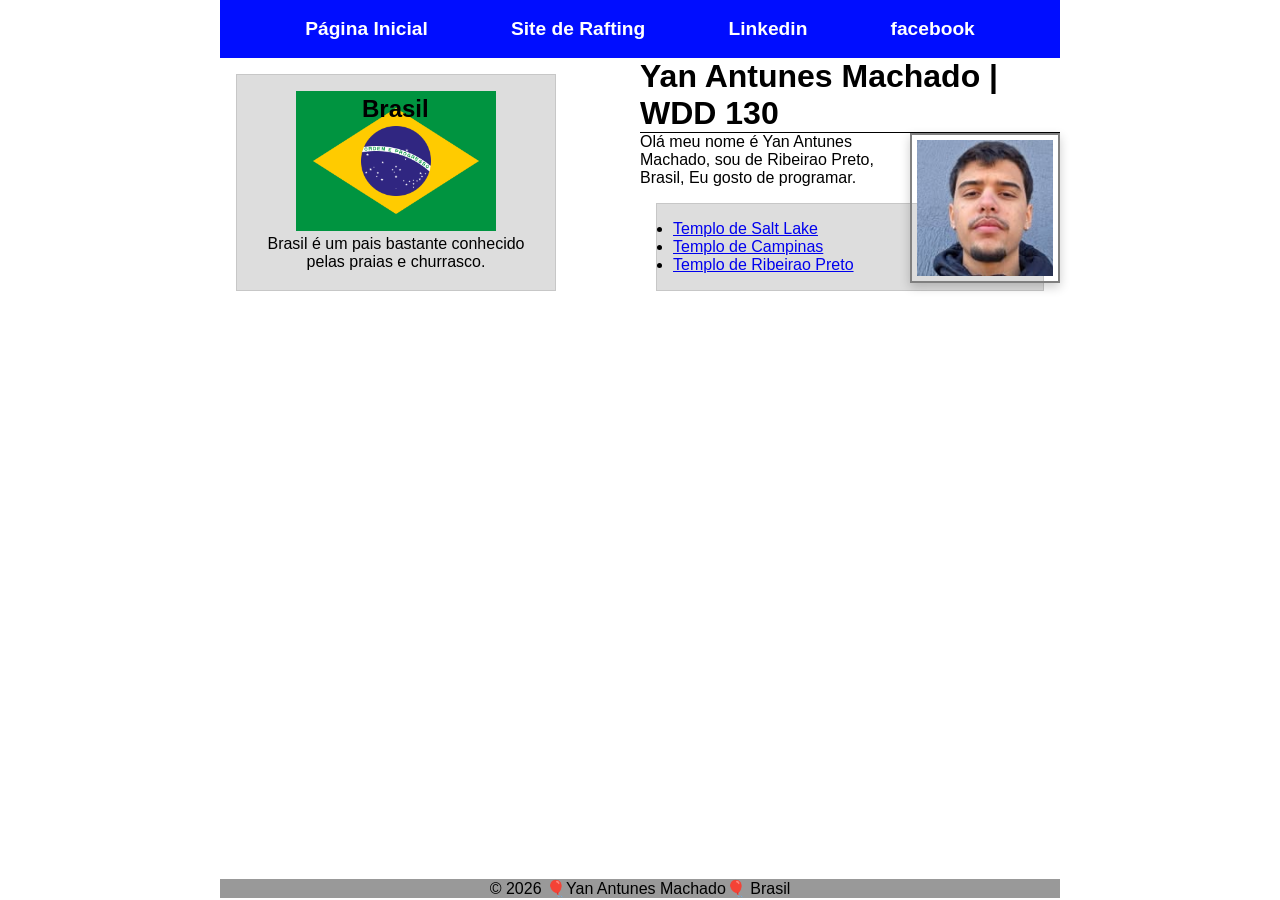
<file: index.html>
<!DOCTYPE html>
<html lang="pt-br">
<head>
    <meta charset="UTF-8">
    <meta name="viewport" content="width=device-width, initial-scale=1.0">
    <title>Yan Antunes Machado | WDD 130</title>
    <meta name="description" content="Me chamo Yan Antunes, está pagina é uma pagina inicial da tarefa da BYU">
    <meta name="author" content="Yan Antunes Machado">
    <link rel="stylesheet" href="estilos/estilos.css">
</head>
<body>
    <header>
        <nav>
            <a href="#">Página Inicial</a>
            <a href="wwr/sobre.html">Site de Rafting</a>
            <a href="https://linkedin.com">Linkedin</a>
            <a href="https://facebook.com">facebook</a>
        </nav>
    </header>
    <div class="grid">
        <main>
            <h1>Yan Antunes Machado | WDD 130</h1>
            <img src="imagens/perfil.jpg" alt="Olá, meu nome é Yan Antunes Machado" width="200">
            <p>Olá meu nome é Yan Antunes Machado, sou de Ribeirao Preto, Brasil, Eu gosto de programar.</p>
            <ul class="caixa">
                <li><a href="https://www.churchofjesuschrist.org/temples/details/salt-lake-temple?lang=por" target="_blank">Templo de Salt Lake</a></li>
                <li><a href="https://www.churchofjesuschrist.org/temples/details/campinas-brazil-temple?lang=por" target="_blank">Templo de Campinas</a></li>
                <li><a href="https://www.churchofjesuschrist.org/temples/details/ribeirao-preto-brazil-temple?lang=por" target="_blank">Templo de Ribeirao Preto</a></li>
            </ul>
        </main>
        <aside class="caixa">
            <h2>Brasil</h2>
            <img src="imagens/flag-brazil.svg.webp" alt="Bandeira do Brasil">
            <p>Brasil é um pais bastante conhecido pelas praias e churrasco.</p>
        </aside>
    </div>
    <footer>
        <p>© 2026 🎈Yan Antunes Machado🎈 Brasil</p>
    </footer>
</body>
</html>
</file>
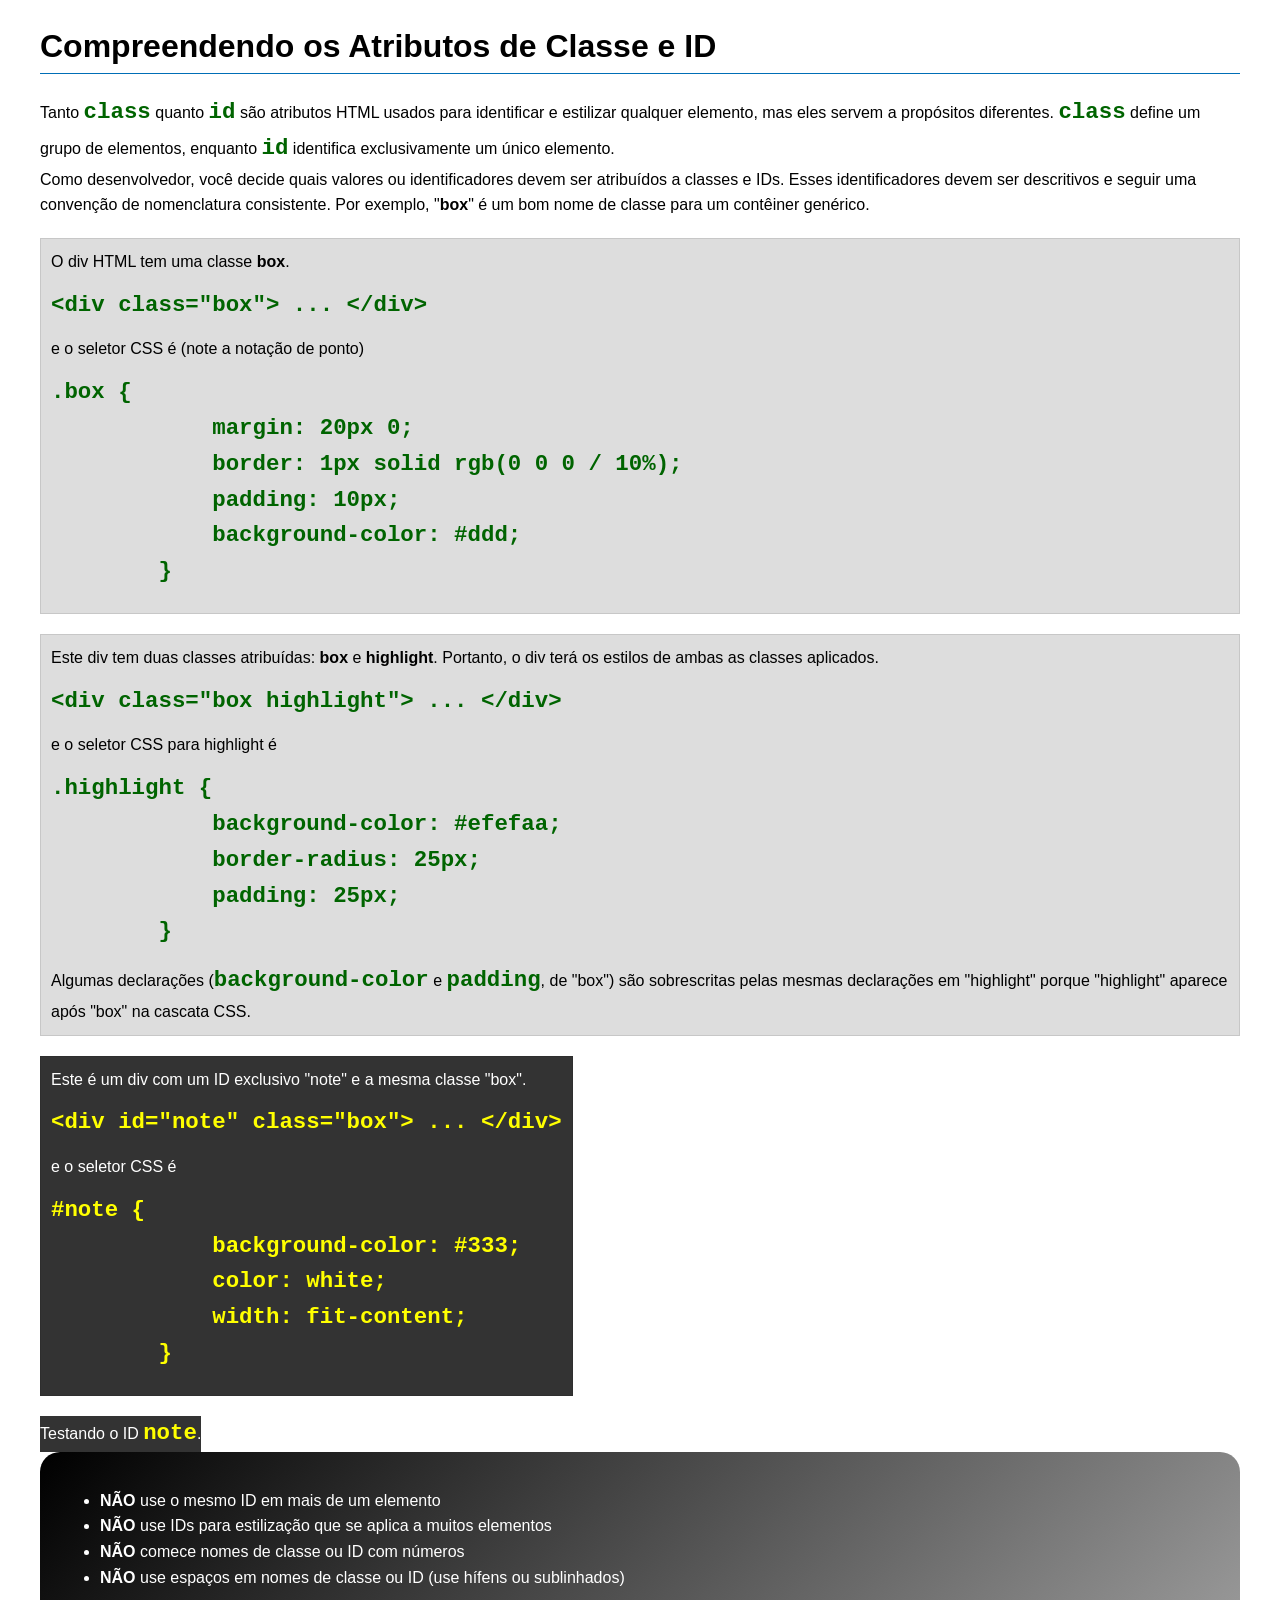
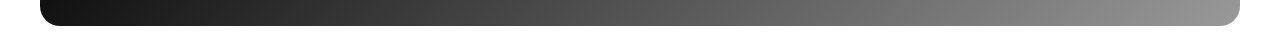
<file: semana03/classe-e-id.html>
<!DOCTYPE html>
<html lang="pt-br">

<head>
    <meta charset="UTF-8">
    <meta name="viewport" content="width=device-width, initial-scale=1.0">
    <title>Atributos de Classe vs ID</title>
    <link rel="stylesheet" href="estilos/classe-e-id.css">
</head>

<body>
    <h1>Compreendendo os Atributos de Classe e ID</h1>
    <p>Tanto <code>class</code> quanto <code>id</code> são atributos HTML usados para identificar e estilizar qualquer
        elemento, mas eles servem a propósitos diferentes. <code>class</code> define um grupo de elementos, enquanto
        <code>id</code> identifica exclusivamente um único elemento.
    </p>
    <p>Como desenvolvedor, você decide quais valores ou identificadores devem ser atribuídos a classes e IDs. Esses
        identificadores devem ser descritivos e seguir uma convenção de nomenclatura consistente. Por exemplo,
        "<strong>box</strong>" é um bom nome de classe para um contêiner genérico.</p>
    <div class="box">
        <p>O div HTML tem uma classe <strong>box</strong>.</p>
        <pre><code class="html">&lt;div class="box"&gt; ... &lt;/div&gt;</code></pre>
        e o seletor CSS é (note a notação de ponto)
        <pre><code class="css">.box {
            margin: 20px 0;
            border: 1px solid rgb(0 0 0 / 10%);
            padding: 10px;
            background-color: #ddd; 
        }</code></pre>
    </div>

    <div class="box ">
        <p>Este div tem duas classes atribuídas: <strong>box</strong> e <strong>highlight</strong>. Portanto, o div terá
            os estilos de ambas as classes aplicados.</p>
        <pre><code class="html">&lt;div class="box highlight"&gt; ... &lt;/div&gt;</code></pre>
        e o seletor CSS para highlight é
        <pre><code class="css">.highlight {
            background-color: #efefaa;
            border-radius: 25px;
            padding: 25px;
        }</code></pre>
        <p>Algumas declarações (<code>background-color</code> e <code>padding</code>, de "box") são sobrescritas pelas
            mesmas declarações em "highlight" porque "highlight" aparece após "box" na cascata CSS.</p>
    </div>

    <div id="note" class="box">
        <p>Este é um div com um ID exclusivo "note" e a mesma classe "box".</p>
        <pre><code class="html">&lt;div id="note" class="box"&gt; ... &lt;/div&gt;</code></pre>
        e o seletor CSS é
        <pre><code class="css">#note {
            background-color: #333;
            color: white;
            width: fit-content;
        }</code></pre>
    </div>

    <div id="note">
        <p>Testando o ID <code>note</code>.</p>
    </div>

    <div id="note">
        
    </div>

    <section id="melhor-pratica">
        <ul>
            <li><strong>NÃO</strong> use o mesmo ID em mais de um elemento</li>
            <li><strong>NÃO</strong> use IDs para estilização que se aplica a muitos elementos</li>
            <li><strong>NÃO</strong> comece nomes de classe ou ID com números</li>
            <li><strong>NÃO</strong> use espaços em nomes de classe ou ID (use hífens ou sublinhados)</li>
        </ul>
    </section>

    <br>

</body>

</html>
</file>
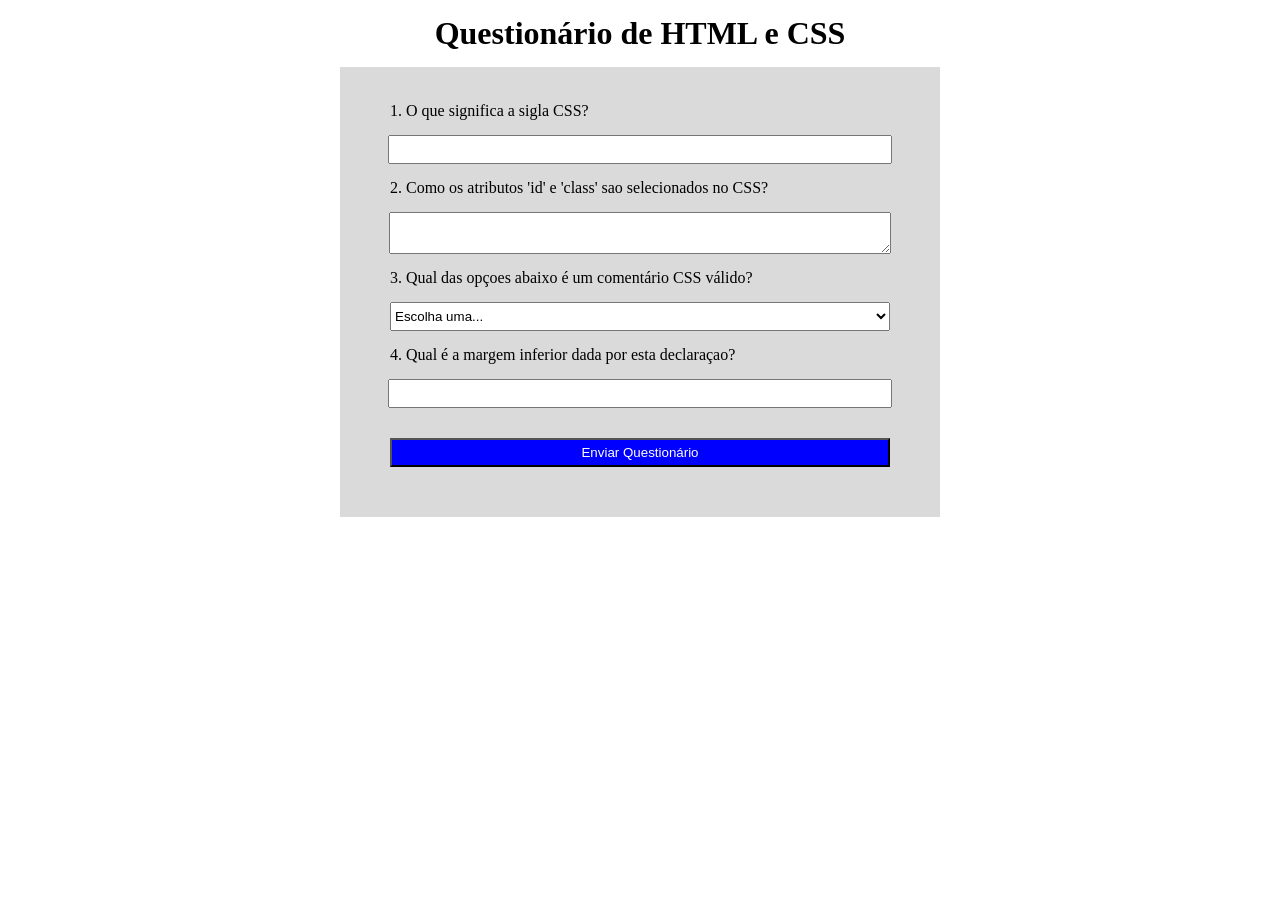
<file: semana05/questionario.html>
<!DOCTYPE html>
<html lang="en">
<head>
    <meta charset="UTF-8">
    <meta name="viewport" content="width=device-width, initial-scale=1.0">
    <title>Questionário de HTML e CSS</title>
    <link rel="stylesheet" href="estilos/questionario.css">
</head>
<body>
    <header>
        <h1>Questionário de HTML e CSS</h1>
    </header>
    <main>
        <form action="">
            <label for="q1">1. O que significa a sigla CSS?</label>
            <input type="text" name="q1" id="q1">

            <label for="q2">2. Como os atributos 'id' e 'class' sao selecionados no CSS?</label>
            <textarea name="q2" id="q2"></textarea>

            <label for="q3">3. Qual das opçoes abaixo é um comentário CSS válido?</label>
            <select name="q3" id="q3"> 
                <option value="" selected disabled>Escolha uma...</option> <!-- Este fica como opçao fixa ou padrao e o selected disabled nao deixa selecionar novamente. -->
                <option value="option1">Opçao 1</option>
                <option value="option2">Opçao 2</option>
                <option value="option3">Opçao 3</option>
            </select>
            <label for="q4">4. Qual é a margem inferior dada por esta declaraçao?</label>
            <input type="number" name="q4" id="q4">

            <button type="submit">Enviar Questionário</button>
        </form>
    </main>
</body>
</html>
</file>
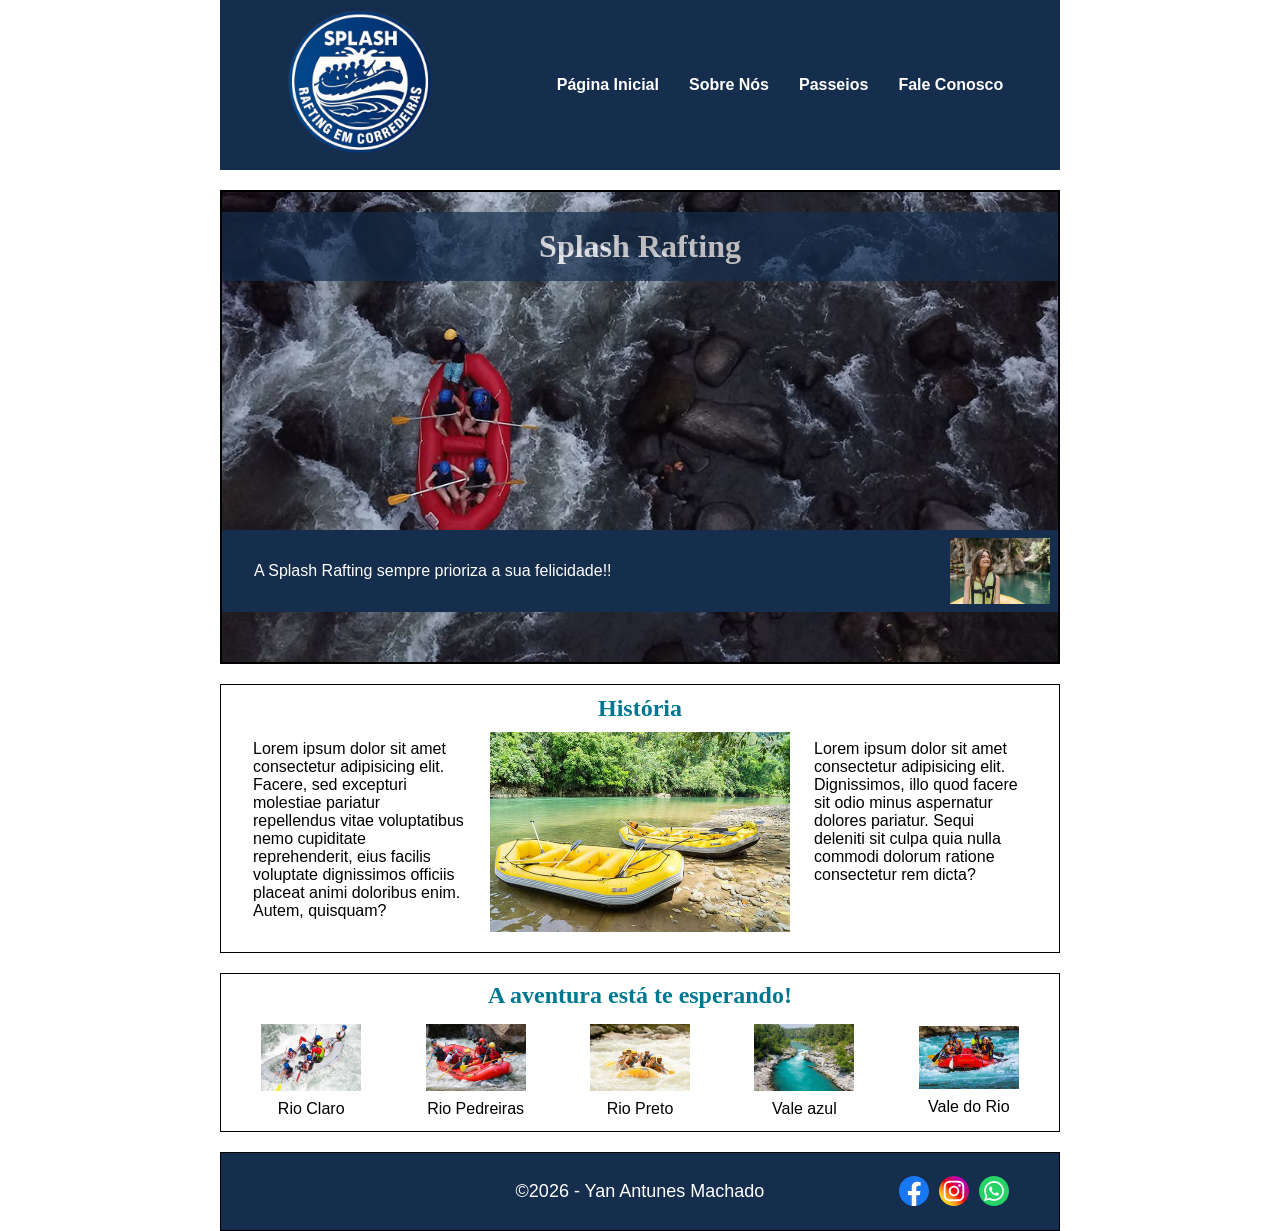
<file: wwr/sobre.html>
<!DOCTYPE html>
<html lang="pt-br">
<head>
    <meta charset="UTF-8">
    <meta name="viewport" content="width=device-width, initial-scale=1.0">
    <title>Sobre Nós e o nome da empresa de rafting</title>
    <meta name="description" content="Site de apresentaçao da empresa de Spash Rafting, breviamente apresnetada com imagens">
    <meta name="author" content="Yan Antunes Machado">
    <link rel="stylesheet" href="estilos/rafting.css">
</head>
<body>
    <header>
        <img src="imagens/z-splash.png" alt="Logo z-splash">
        <nav>
            <a href="index.html">Página Inicial</a>
            <a href="sobre.html">Sobre Nós</a>
            <a href="passeios.html">Passeios</a>
            <a href="contato.html">Fale Conosco</a>
        </nav>
    </header>

    <main>
        <div class="hero">
            <img src="imagens/caption.jpg" alt="Imagem de passeio no meio das rochas">
            <h1>Splash Rafting</h1>
            <article>
                <img src="imagens/happy-people.jpg" alt="Cliente feliz">
                <p>A Splash Rafting sempre prioriza a sua felicidade!!</p>
            </article>
        </div>
        <section class="history">
            <h2>História</h2>
            <p>Lorem ipsum dolor sit amet consectetur adipisicing elit. Facere, sed excepturi molestiae pariatur repellendus vitae voluptatibus nemo cupiditate reprehenderit, eius facilis voluptate dignissimos officiis placeat animi doloribus enim. Autem, quisquam?</p>
            <img src="imagens/two-boats.jpg" alt="Imagem de 2 barcos parados na areia">
            <p>Lorem ipsum dolor sit amet consectetur adipisicing elit. Dignissimos, illo quod facere sit odio minus aspernatur dolores pariatur. Sequi deleniti sit culpa quia nulla commodi dolorum ratione consectetur rem dicta?</p>
        </section>
        <section class="aventuras">
            <h2>A aventura está te esperando!</h2>
            <figure>
                <img src="imagens/rio-claro.jpg" alt="Passeio Rio Claro">
                <figcaption>Rio Claro</figcaption>
            </figure>
            <figure>
                <img src="imagens/rio-pedreiras.jpg" alt="Passeio Rio Pedreiras">
                <figcaption>Rio Pedreiras</figcaption>
            </figure>
            <figure>
                <img src="imagens/rio-preto.jpg" alt="Passeio Rio Preto">
                <figcaption>Rio Preto</figcaption>
            </figure>
            <figure>
                <img src="imagens/vale-azul.jpg" alt="Passeio Vale azul">
                <figcaption>Vale azul</figcaption>
            </figure>
            <figure>
                <img src="imagens/vale-do-rio.jpg" alt="Passeio Vale do Rio">
                <figcaption>Vale do Rio</figcaption>
            </figure>
        </section>
        <footer>
            <p>©2026 - Yan Antunes Machado</p>
            <nav class="redes-sociais">
                <a href="">
                    <img src="imagens/facebook.svg" alt="">
                </a>
                <a href="">
                    <img src="imagens/instagram.svg" alt="">
                </a>
                <a href="">
                    <img src="imagens/whatsapp.svg" alt="">
                </a>
            </nav>
        </footer>
    </main>
</body>
</html>
</file>
<file: estilos/estilos.css>
* {
    margin: 0;
    padding: 0;
    box-sizing: border-box;
    font-family: "Roboto", sans-serif;
}

header, footer, .grid {
    max-width: 840px;
    margin: 0 auto;
}

nav {
    display: flex;
    justify-content:  space-evenly;
    align-items: center;
    background-color: rgb(0, 13, 255);
    padding: 10px;
}

nav a {
    display: block;
    padding: 0.5rem;
    color: white;
    font-size: 1.2rem;
    font-weight: 700;
    text-decoration: none;
}

.grid {
    display: grid;
    grid-template-columns: 1fr 1fr;
}

main {
    grid-column: 2;
}


main {
    max-width: 840px;
}

main img {
    float: right;
    width: 150px;
    height: auto;
    border:2px solid grey;
    padding: 5px;
    box-shadow: 0 4px 10px #00000033;
}

h1 {
    color: black;
    border-bottom: solid 1.5px;
}



aside {
    grid-column: 1;
    grid-row: 1;
    position: relative;
    width: 20em;
    margin: 1rem;
    border: 1px solid rgb(0 0 0 / 0.2 );
    padding: 1rem;
    background-color: #eee;
    color: #333;
    text-align: center;
}

aside h2 {
    position: absolute;
    top: 20px;
    left: 125px;
}

aside img {
    width: 200px;
    height: auto;
}

p {
    padding: 0;
    margin: 0;
}

footer {
    border-top: 20px;
    margin-top: 572px;
    background-color: #999;
    text-align: center;
}

/* Seletores de Classe */

.caixa {
    margin: 1rem;
    border: 1px solid rgb(0 0 0 / 10%);
    padding: 1rem;
    background-color: #ddd;
    color: #000;
}
</file>
<file: semana03/estilos/classe-e-id.css>
body {
    font-family: Arial, sans-serif;
    line-height: 1.6;
    margin: 0;
    padding: 0 40px;
}

h1 {
    border-bottom: 1px solid rgb(0 110 182);
    padding-bottom: 0;
}



p {
    margin: 0;
}

code {
    color: darkgreen;
    font-weight: 700;
    font-size: 1.4rem;
}

/* Class exemplos - podem ser reutilizados */

.box {
    margin: 20px 0;
    border: 1px solid rgb(0 0 0 / 10%);
    padding: 10px;
    background-color: #ddd; /* essa é a abreviação para #dddddd */
}

.highlight {
    background-color: #efefaa;
    border-radius: 25px;
    padding: 25px;
}

/* ID exemplos - devem ser únicos */

#note {
    background-color: #333;
    color: white;
    width: fit-content;
}

#note code {
    color: yellow;
}

#melhor-pratica {
    background: linear-gradient(135deg, #000 0%, #999 100%);
    color: white;
    border-radius: 20px;
    padding: 20px
}
</file>
<file: semana05/estilos/questionario.css>
* {
    padding: 0;
    margin: 0;
}

header {
    display: flex;
    align-items: center;
    justify-content: center;
    margin: 15px;
}

body {
    display: flex;
    flex-direction: column;
    justify-content: center;
    align-items: center;
}

main {
    display: flex;
    justify-content: center;
    align-items: center;
    width: 800px;
}

form {
    width: 600px;
    height: 450px;
    display: flex;
    flex-direction: column;
    justify-content: center;
    align-items: center;
    background-color: #dadada;
}

form label {
    width: 500px;
}

input, textarea, select, button {
    width: 500px;
    margin: 15px;
    padding: 5px 0;
}

button {
    background-color: blue;
    color: white;
}
</file>
<file: wwr/estilos/rafting.css>
:root {
    --cor-primaria: #007791;
    --cor-destaque1: #162e4d;
    --cor-texto1: #ffffff;
    --cor-border: black;
    --fonte-titulo: "Times New Roman", "Georgia", serif;
    --fonte-body: Arial, Helvetica, sans-serif;
}

* {
    margin: 0;
    padding: 0;
    box-sizing: border-box;
    font-family: var(--fonte-body);
}

body {
    font-family: var(--fonte-body);
}

h1, h2 {
        font-family: var(--fonte-titulo);
}

header, main, footer {
    width: 840px;
    margin: 0 auto;
}

header {
    display: grid;
    grid-template-columns: 1fr 2fr;
    background-color: var(--cor-destaque1);
    margin-bottom: 20px;
}

header img {
    place-self: center;
    width: 170px;
}

header nav {
    display: flex;
    align-items: center;
    justify-content: center;
}

header nav a {
    text-decoration: none;
    margin: 10px;
    color: var(--cor-texto1);
    padding: 5px;
    border-radius: 5px;
    font-weight: 600;
    transition: transform 0.3s ease;
}

header a:hover {
    transform: translateY(-10px);
}

section h1, h2 {
    font-family: var(--fonte-titulo);
    color: var(--cor-primaria);
    text-align: center;
}

nav, p, section, article {
    margin: 16px;
    padding: 8px;
}

.hero {
    position: relative;
    width: 100%;
    border: solid 2px var(--cor-border);
}

.hero h1 {
    position: absolute;
    top: 20px;
    width: 100%;
    padding: 16px;
    text-align: center;
    opacity: 0.7;
    background-color: var(--cor-destaque1);
    color: var(--cor-texto1);
}

.hero img {
    display: block;
    width: 100%;
    height: auto;
}

.hero article {
    position: absolute;
    bottom: 50px;
    width: 100%;
    margin: 0;
    background-color: var(--cor-destaque1);
    color: var(--cor-texto1);
}

.hero article img {
    float: right;
    width: 100px;
}

.history {
    display: grid;
    grid-template-columns: 2fr 1fr 2fr;
    border: solid 1px var(--cor-border);
    margin: 20px 0;
}

.history h2 {
    grid-column: 1/4;
    margin: 2px 0 10px 0;
}

.history img {
    width: 300px;
    height: auto;
    grid-column: 2;
}

.history p {
    margin-top: 0;
}

.aventuras {
    display: grid;
    grid-template-columns: repeat(5, 1fr);
    border: solid 1px var(--cor-border);
    margin: 0 0 20px 0;
    text-align: center;
}

.aventuras h2 {
    grid-column: 1/6;
    margin-bottom: 15px;
}

.aventuras figure {
    place-self: center;
}

.aventuras figure img {
    width: 100px;
}

.aventuras figcaption {
    margin: 5px;
}

footer {
    display: grid;
    grid-template-columns: 1fr 3fr 1fr;
    background-color: var(--cor-destaque1);
    color: var(--cor-texto1);
    padding: 20px;
    border: solid 1px var(--cor-border);
}

footer p {
    grid-column: 2;
    place-self: center;
    margin: 0;
    font-size: 18px;
}

footer a {
    display: flex;
    text-decoration: none;
}

.redes-sociais {
    display: flex;
    align-items: center;
    justify-content: center;
    width: 150px;
    gap: 10px;
    margin: 0;
    padding: 0;
}

.redes-sociais a {
    align-items: center;
    justify-content: center;
    text-decoration: none;
}

.redes-sociais img {
    align-items: center;
    width: 30px;
}
</file>
